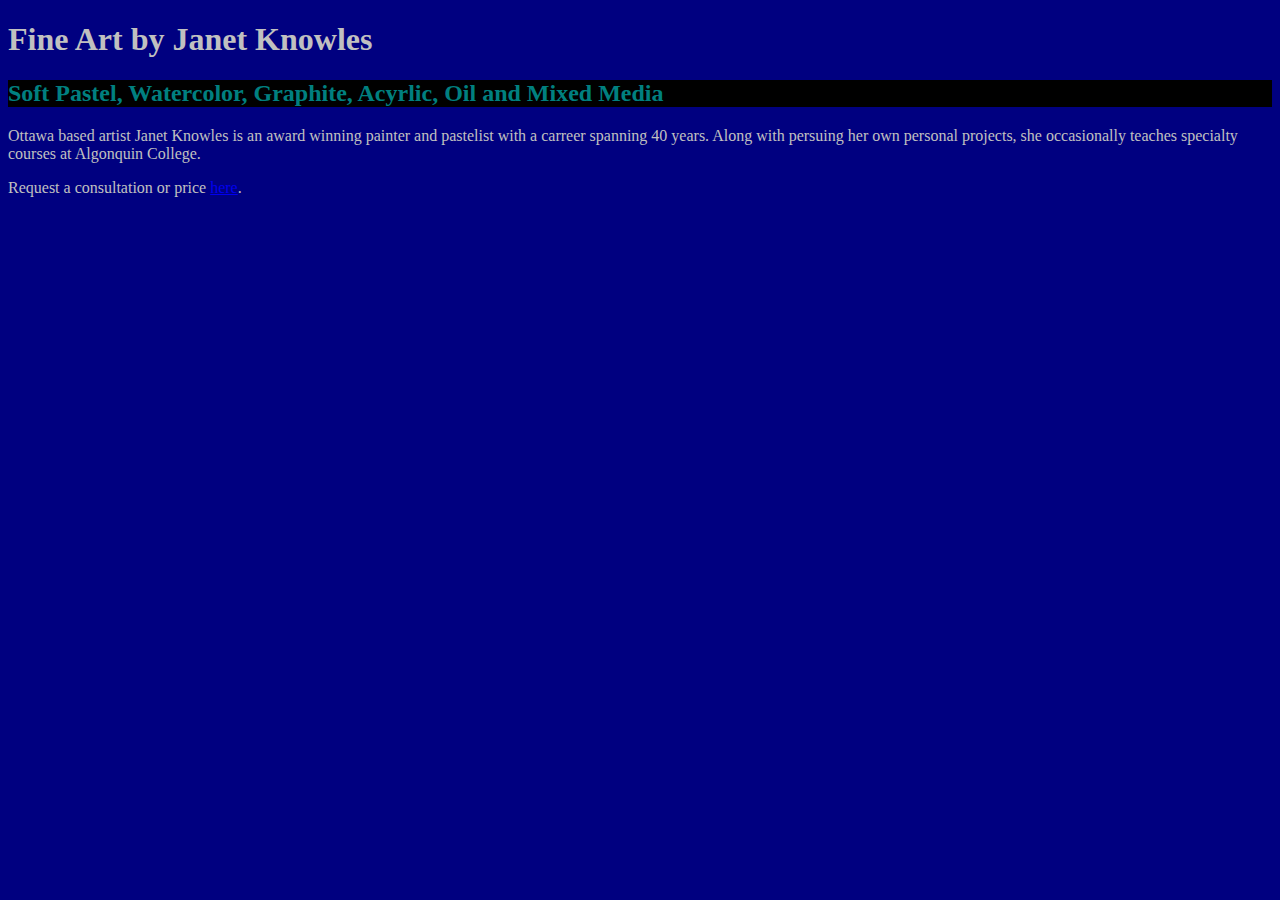
<file: unit_1/index.html>
<!DOCTYPE html>
<html>
<head>
	<title>Janet Knowles</title>
	<link rel="stylesheet" type="text/css" href="CSS/style.css">
</head>
<body>
	<h1>Fine Art by Janet Knowles</h1>
	<h2>Soft Pastel, Watercolor, Graphite, Acyrlic, Oil and Mixed Media</h2>
	<p>Ottawa based artist Janet Knowles is an award winning painter and pastelist with a carreer spanning 40 years. Along with persuing her own personal projects, she occasionally teaches specialty courses at Algonquin College.</p>
	<p>Request a consultation or price <a href="#">here</a>.</p>
</body>
</html>
</file>
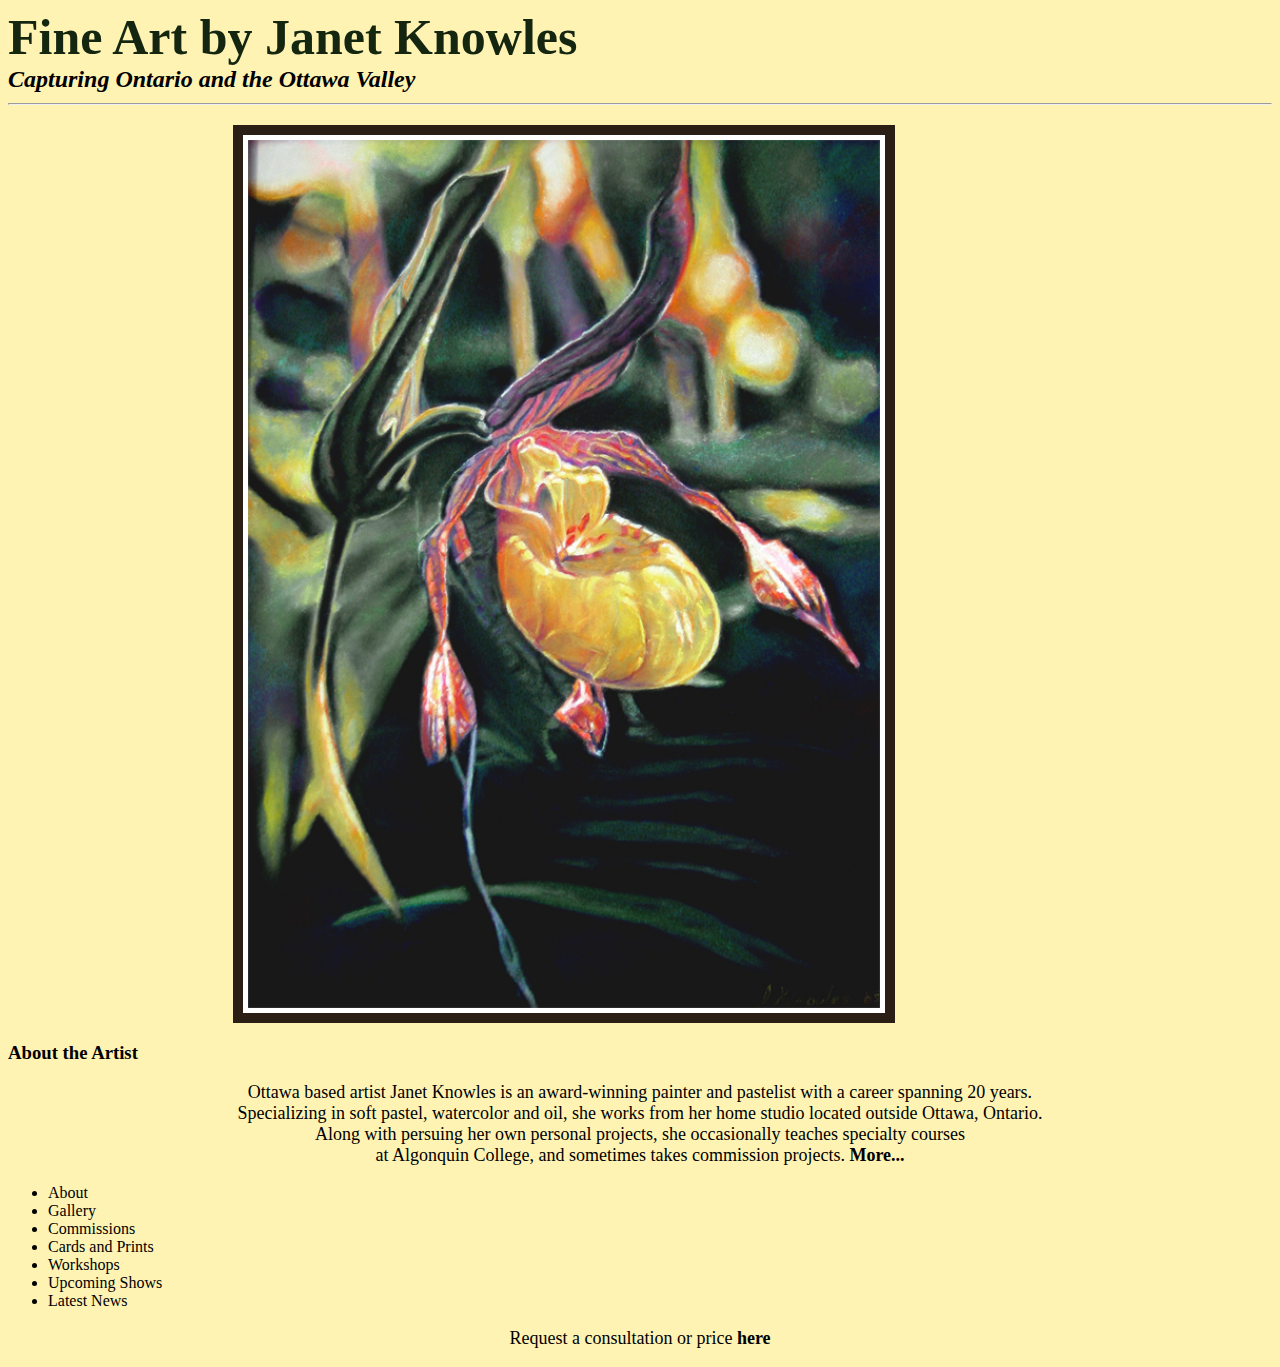
<file: unit_3/index.html>
<!DOCTYPE html>
<html>

<head>
	<title>Janet Knowles</title>
	<link rel="stylesheet" type="text/css" href="CSS/style.css">
</head>

<body>

	<h1>Fine Art by Janet Knowles</h1>
	<h2>Capturing Ontario and the Ottawa Valley</h2>

	<hr>

	<img src="images/yellowladyslipper.jpg", alt="Yellow Ladyslipper pastel by Janet Knowles", title="Yellow Ladyslipper flower pastel painting - Janet Knowles", id="ladyslipperyellow">

	<!-- <img src="#", alt="Profile Picture of Janet Knowles", title="Janet Knowles Profile Picture 2017", id="profilepicture"> 
	// need to source this still, and place with bio and heading-->

	<h3> About the Artist </h3>

	<p> Ottawa based artist Janet Knowles is an award-winning painter and pastelist with a career spanning 20 years.
	<br>
	Specializing in soft pastel, watercolor and oil, she works from her home studio located outside Ottawa, Ontario.
	<br>
	Along with persuing her own personal projects, she occasionally teaches specialty courses 
	<br>
	at Algonquin College, and sometimes takes commission projects. <a href="#">More...</a></p>

	<ul>
	<li>About</li>
	<li>Gallery</li>
	<li>Commissions</li>
	<li>Cards and Prints</li>
	<li>Workshops</li>
	<li>Upcoming Shows</li>
	<li>Latest News</li>
	</ul>

	<p> Request a consultation or price <a href="mailto:jan@janetknowles.net?subject=WEBSITE ENQUIRY">here</a></p>
</body>

</html>
</file>
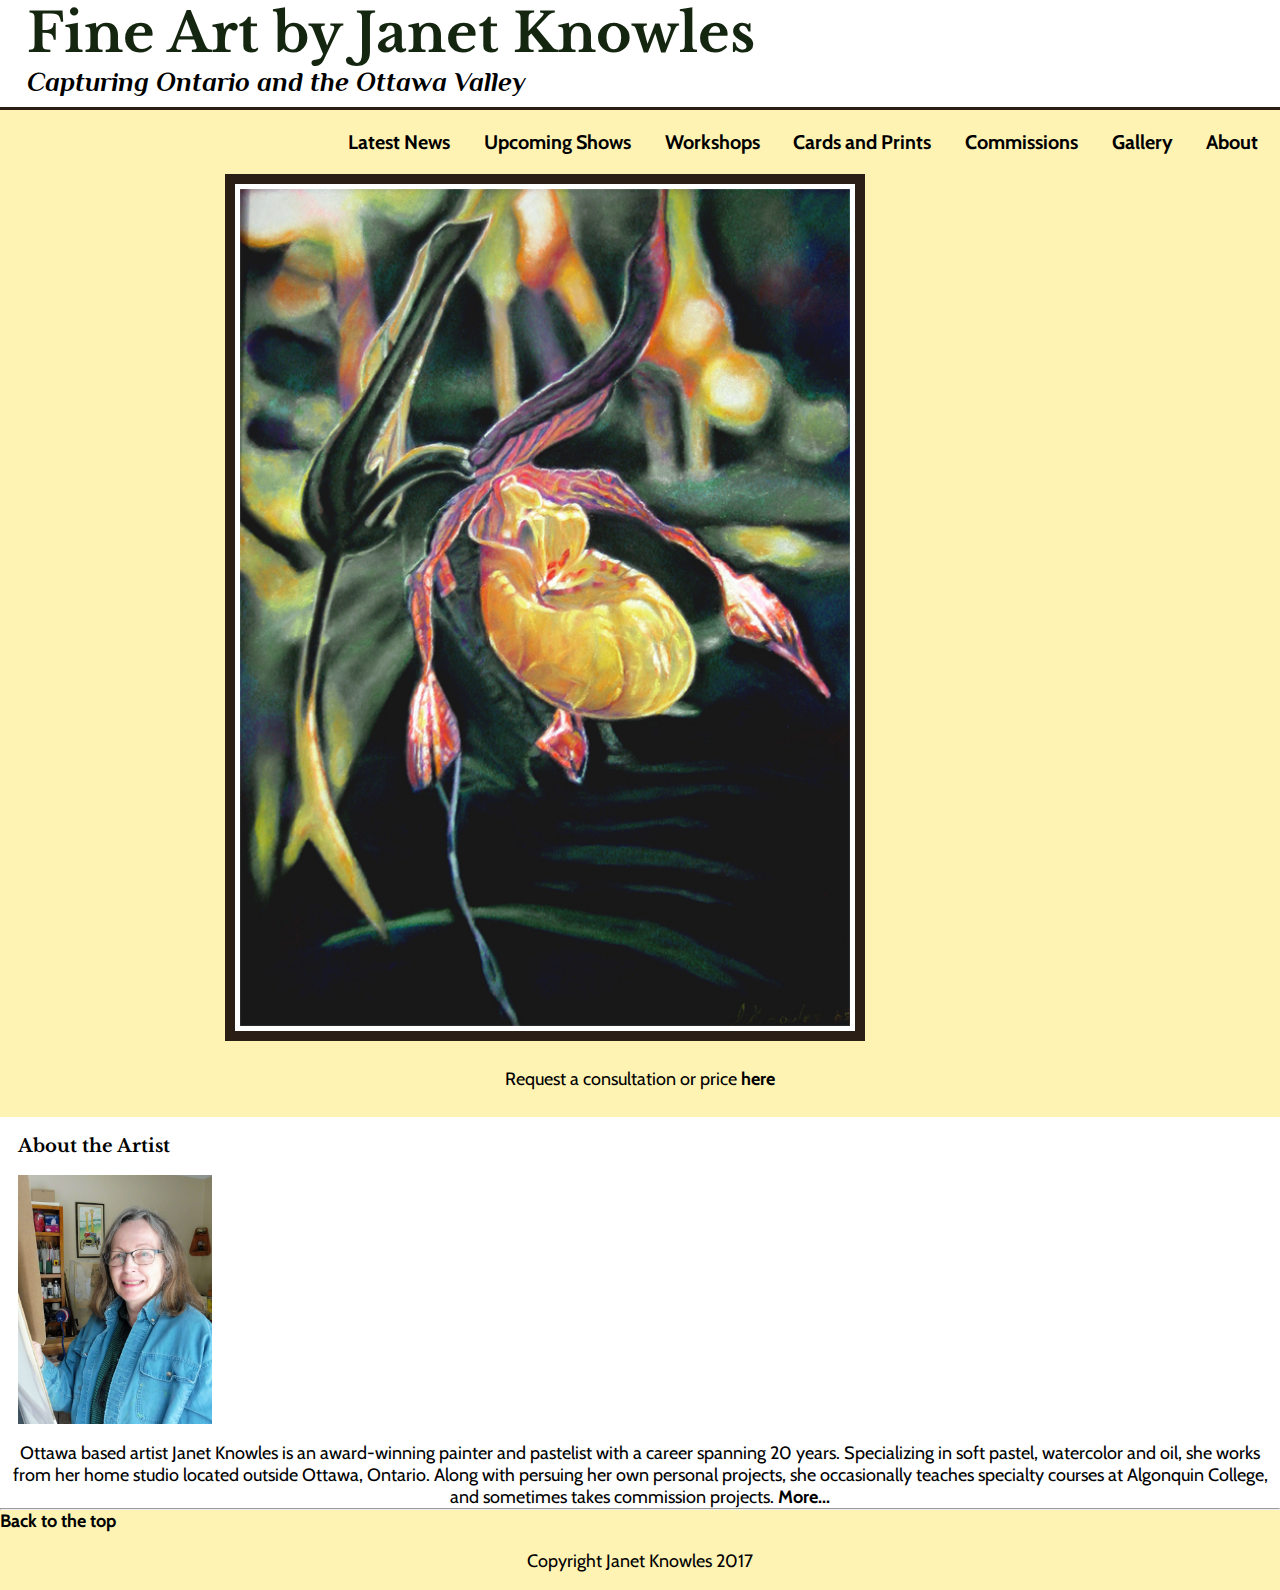
<file: unit_4/index.html>
<!DOCTYPE html>
<html>

<head>
	<title>Janet Knowles</title>
	<link rel="stylesheet" type="text/css" href="CSS/style.css">
</head>

<body>

	<header>

		<h1>Fine Art by Janet Knowles</h1>
		<h2>Capturing Ontario and the Ottawa Valley</h2>
		<hr id="headerhr">
	</header>

	<nav>

	<a class="navlinks" href="#">About</a>
    <a class="navlinks" href="#">Gallery</a>
    <a class="navlinks" href="#">Commissions</a>
    <a class="navlinks" href="#">Cards and Prints</a>
    <a class="navlinks" href="#">Workshops</a>
    <a class="navlinks" href="#">Upcoming Shows</a>
    <a class="navlinks" href="#">Latest News</a>

	</nav>

	<main>

	<img src="images/yellowladyslipper.jpg" alt="Yellow Ladyslipper pastel by Janet Knowles" title="Yellow Ladyslipper flower pastel painting - Janet Knowles" id="ladyslipperyellow">

	<p id="actionbutton"> Request a consultation or price <a href="mailto:jan@janetknowles.net?subject=WEBSITE+ENQUIRY">here</a></p>

	</main>

	<section>

	<h3> About the Artist </h3>

	<img src="images/janetknowlesbiopic2017.jpg" alt="Profile Picture of Janet Knowles" title="Janet Knowles Profile Picture 2017" id="profilepicture"> 
	
	<p id="bio"> Ottawa based artist Janet Knowles is an award-winning painter and pastelist with a career spanning 20 years. Specializing in soft pastel, watercolor and oil, she works from her home studio located outside Ottawa, Ontario. Along with persuing her own personal projects, she occasionally teaches specialty courses
	at Algonquin College, and sometimes takes commission projects. <a href="#">More...</a></p>

	</section>

	<hr>

	<footer>
	<a id="backtotop" href="#"> Back to the top </a>
	<p id="copyright"> Copyright Janet Knowles 2017 </p> 
	</footer>

</body>

</html>
</file>
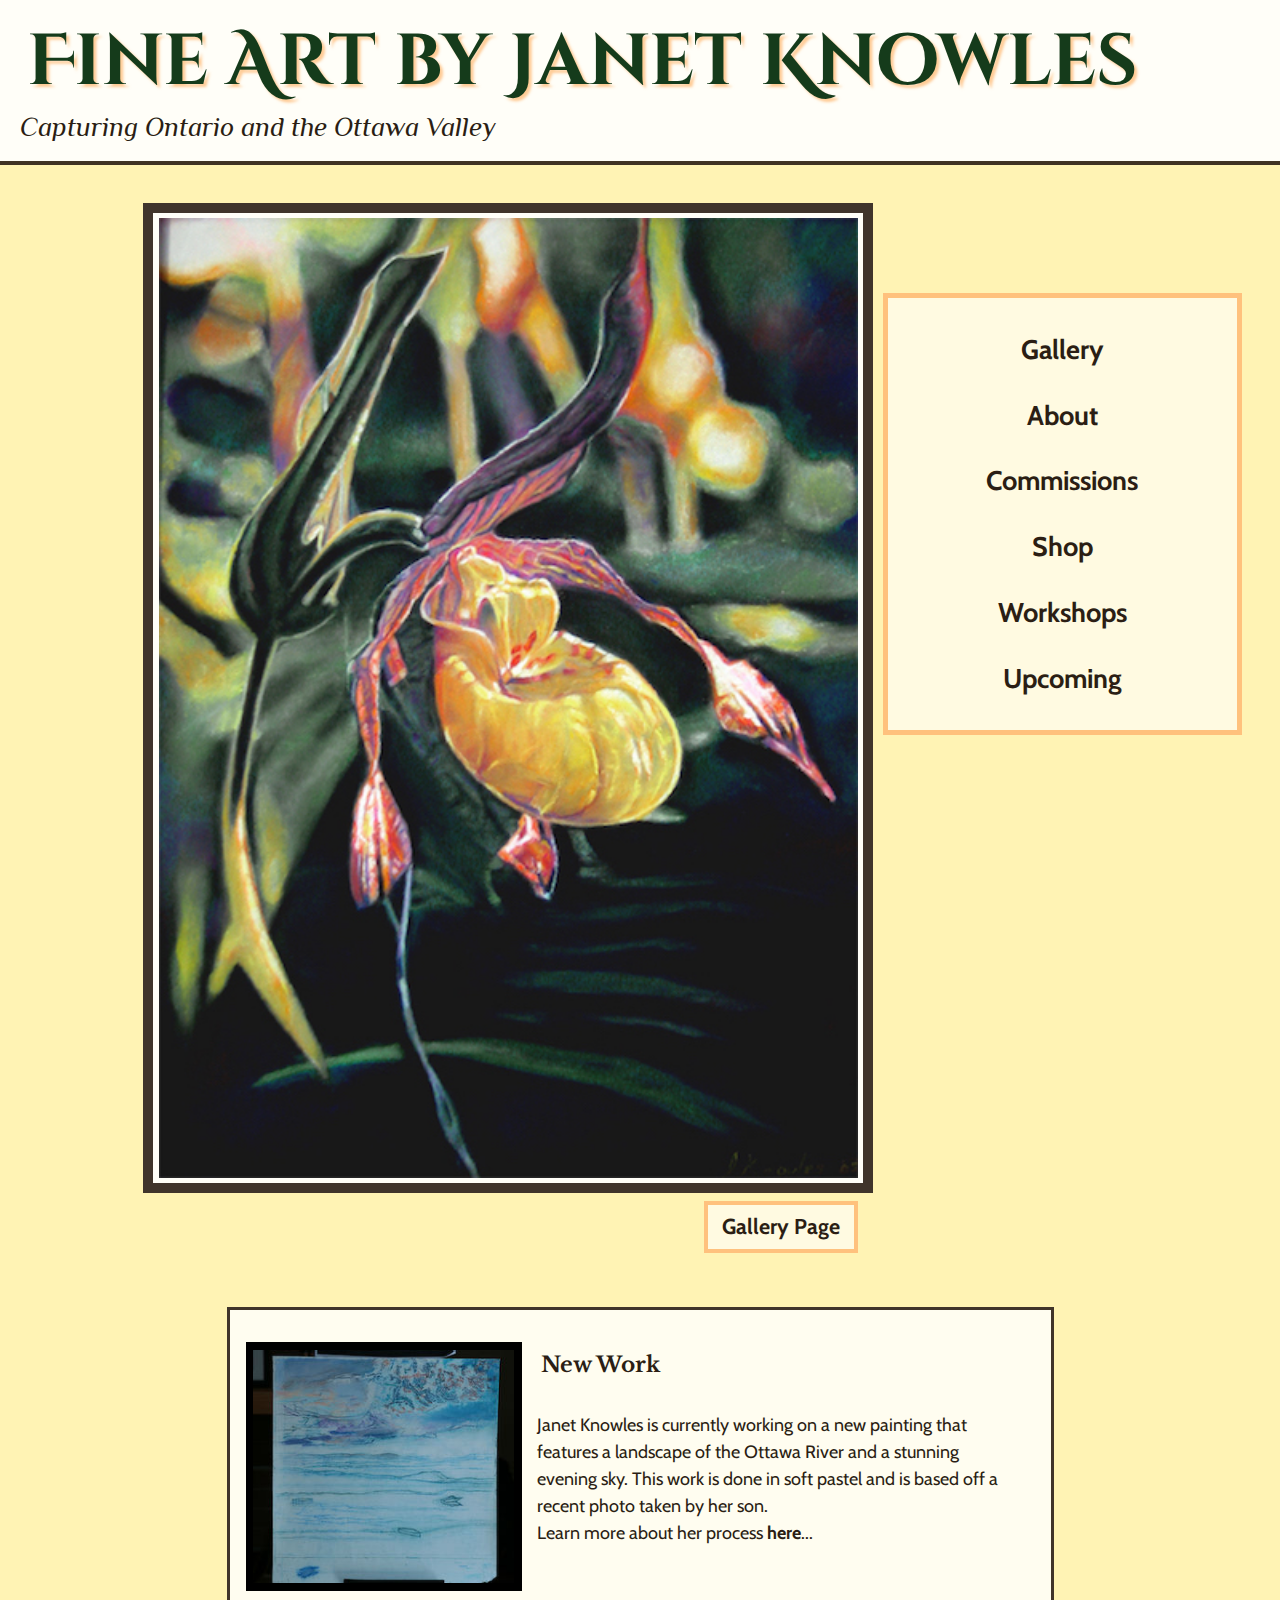
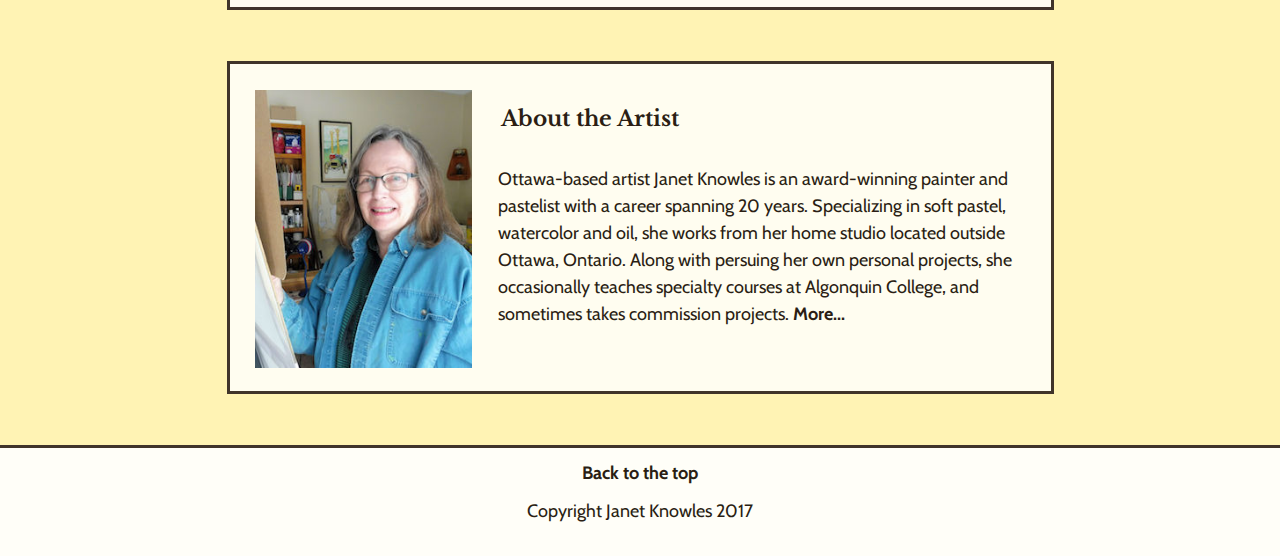
<file: unit_9/index.html>
<!DOCTYPE html>
<html>
<head>
	<title>Janet Knowles</title>
	<link rel="stylesheet" type="text/css" href="css/reset.css">
	<link rel="stylesheet" type="text/css" href="css/style.css">
	<meta name="viewport" content="width=device-width, initial-scale=1">
	<!--[if lt IE 9]>
            <script src="bower_components/html5shiv/dist/html5shiv.js"></script>
        <![endif]-->
</head>
<body>
<div class="wrapper">
	<header class="clearfix">
		<h1>Fine Art by Janet Knowles</h1>
		<h2>Capturing Ontario and the Ottawa Valley</h2>
	</header>
	<hr id="headerhr">
	<main>
		<section id="columns" class="clearfix">
			<label for="toggle">Menu</label>
			<input type="checkbox" id="toggle">
			<nav>
		    	<li><a href="#">Gallery</a></li>
		    	<li><a href="#">About</a></li>
		    	<li><a href="#">Commissions</a></li>
		    	<li><a href="#">Shop</a></li>
		    	<li><a href="#">Workshops</a></li>
		    	<li><a href="#">Upcoming</a></li>
			</nav>
			<div class="homeimage">
				<img src="images/yellowladyslipper.jpg" alt="Yellow Ladyslipper pastel by Janet Knowles" title="Yellow Ladyslipper flower pastel painting - Janet Knowles" id="yellowladyslipper">
				<a id="topicture" href="#">Gallery Page</a>
			</div>
			<aside class="newsbox" class="clearfix">
				<h3 id="newtitle"> New Work </h3>
				<img src="images/jan2017news.jpg" alt="Upcoming Work for Janet Knowles" title="In Progress Work for Janet Knowles March 2017" id="january2017work">
				<img src="images/february2017work.jpg" alt="Upcoming Work for Janet Knowles" title="In-Progress Work for Janet Knowles March 2017" id="feb2017work">
				<p id="newsboxwrite"> Janet Knowles is currently working on a new painting that features a landscape of the Ottawa River and a stunning evening sky. This work is done in soft pastel and is based off a recent photo taken by her son. 	
				<br>
				Learn more about her process <a href= "#">here</a>...</p>
				<p id="smallnewwork"> Explore her <a href="#">newest work</a>...</p>
			</aside>
			<article class="biography" class="clearfix">
				<h3 id="biotitle"> About the Artist </h3>
				<img src="images/janetknowlesbiopic2017.jpg" alt="Profile Picture of Janet Knowles" title="Janet Knowles Profile Picture 2017" id="profilepicture"> 
				<p id="bio"> Ottawa-based artist Janet Knowles is an award-winning painter and pastelist with a career spanning 20 years. Specializing in soft pastel, watercolor and oil, she works from her home studio located outside Ottawa, Ontario. Along with persuing her own personal projects, she occasionally teaches specialty courses at Algonquin College, and sometimes takes commission projects. <a href	="#">More...</a></p>
				<p id="smallbio"> <a href ="#">More</a> about the artist.</p>
			</article>
		</section>
	</main>
	<footer class="clearfix">
		<a id="backtotop" href="#"> Back to the top </a>
		<p id="copyright"> Copyright Janet Knowles 2017 </p> 
	</footer>
</div>
</body>
</html>
</file>
<file: unit_1/CSS/style.css>
body {
	background-color: navy;
}

h1, p {
	color: silver;
}

h2 {
	color: teal;
	background-color: black;
}
</file>
<file: unit_3/CSS/style.css>
body {
	background-color: #FFF3B4;
}

h1 {
	font-size: 50px;
	text-align: left;
	color: #152610;
	margin: 0;
}

h2 {
	font-style: italic;
	text-align: left;
	margin-top: 0;
	margin-bottom: 10px;
}

#ladyslipperyellow {
	width: 50%;
	display: block;
	margin-top: 20px;
	margin-left: 225px;
	padding: 5px;
	border: 10px solid #2B1E14;
	background-color: #FFFFFF;
}

p {
	text-align: center;
	font-size: 18px;
}

a {
	font-weight: bold;
	text-decoration: none;
	color: black;
}
</file>
<file: unit_4/CSS/style.css>
@import url(https://fonts.googleapis.com/css?family=Cabin:400,700);
@import url(https://fonts.googleapis.com/css?family=Libre+Baskerville:700);
@import url('https://fonts.googleapis.com/css?family=Philosopher:700i');

* {
	margin: 0;
	padding: 0;
	box-sizing:border-box;
}

body {
	font-family: 'Cabin', 'Arial', sans-serif;
	background-color: #FFF3B4;
	font-size: 18px;
}

header {
	background-color: #FFFFFF;
}

h1 {
	font-family: 'Libre Baskerville', 'Baskerville', serif;
	font-size: 3em;
	text-align: left;
	padding-left: 0.5em;
	color: #152610;
	margin: 0;
}

h2 {
	font-family: 'Philosopher', 'Arial', sans-serif;
	font-weight: 700;
	font-style: italic;
	text-align: left;
	padding-left: 1em;
	margin-top: 0;
	margin-bottom: 10px;
}

nav {
	font-size: 1.1em;
	font-weight: 700;
	margin: auto;
}

h3 {
	font-family: 'Libre Baskerville';
	font-size: 1em;
	padding-left: 1em;
	padding-top: 1em;
}

section {
	background-color: #FFF;
}

p {
	text-align: center;
	font-size: 18px;
}

a {
	font-weight: bold;
	text-decoration: none;
	color: black;
}

.navlinks {
	margin-right: 0.5em;
	padding: 1em 0.6em;
	float: right;
}

#actionbutton {
	margin: 1em;
	padding: 0.5em;
}

#headerhr {
	border: none;
	height: 3px;
	background-color: #2B1E14;
	width: auto;
}

#ladyslipperyellow {
	width: 50%;
	display: block;
	margin-top: 20px;
	margin-left: 225px;
	padding: 5px;
	border: 10px solid #2B1E14;
	background-color: #FFFFFF;
}

#profilepicture {
	width: 18%;
	display: block;
	padding: 1em;
}

#copyright {
	padding: 1em;
}
</file>
<file: unit_9/css/style.css>
@import url('https://fonts.googleapis.com/css?family=Cabin:400,700');
@import url('https://fonts.googleapis.com/css?family=Libre+Baskerville:700');
@import url('https://fonts.googleapis.com/css?family=Cinzel+Decorative:700');
@import url('https://fonts.googleapis.com/css?family=Philosopher:700i');

* {
	margin: 0;
	padding: 0;
	box-sizing: border-box;
}

body {
	font-family: 'Cabin', 'Arial', sans-serif;
	background-color: #FFF3B4;
	font-size: 18px;
}

header {
	background-color: rgba(255,255,255,0.9);
    padding: 1.25%;
}

h1 {
	font-family: 'Cinzel Decorative', 'Baskerville', serif;
	font-size: 4em;
	font-weight: 700;
	text-align: left;
	padding: 0.9%;
	color: #153B1B;
	float: left;
	text-shadow: .04em .04em .04em rgba(255,168,82,0.6);
}

h2 {
	font-family: 'Philosopher', 'Arial', sans-serif;
	font-size: 1.5em;
	font-weight: 400;
	font-style: italic;
	text-align: left;
	color: rgba(43,30,20,1);
	margin-left: 1%;
	padding: 0.3%;
	float: left;
}

nav {
	font-size: 1.5em;
	display: block;
	background-color: rgba(255,255,255,0.6);
	border: 0.2em solid rgba(255,168,82,0.7);
	width: 28%;
	font-weight: 700;
	padding: 1.5% 1%;
	margin-right: 6%;
	margin-top: 6%;
	float: right;
	text-align: center;
}

h3 {
	font-family: 'Libre Baskerville';
	font-size: 1.2em;
	font-weight: 700;
	color: rgba(43,30,20,1);
}

p {
	text-align: center;
	color: rgba(43,30,20,1);
	font-size: 1em;
	max-width: 75ch;
	line-height: 1.5em;
}

a {
	font-weight: bold;
	text-decoration: none;
	color: rgba(43,30,20,1);
}

footer a:hover {
	color: rgb(255,168,82);
}

footer {
    padding: 1.25%;
    display: block;
    text-align: center;
   	background-color: rgba(255,255,255,0.9);
   	border-top: .2em solid rgba(43,30,20,0.9);
}

li {
	list-style-type: none;
	padding: 6%;
}

li:hover {
	background-color: rgba(255,255,255,0.9);
	border: 0.12em solid rgba(43,30,20,0.8);
}

label {
	background-color: rgba(255,255,255,0.6);
	border: 0.2em solid rgba(255,168,82,0.7);
	display: none;
	font-size: 1.2em;
	width: 20%;
	font-weight: 700;
	padding: 1.5% 1%;
	margin: 3% 2.5% 0 1%;
	float: right;
	text-align: center;
}

label:hover {
	background-color: rgba(255,255,255,0.9);
	border: 0.1em solid rgba(43,30,20,0.8);
}

aside {
	display: block;
}

.clearfix:after {
    visibility: hidden;
    display: block;
    font-size: 0;
    content: " ";
    clear: both;
    height: 0;
}

.homeimage {
	float: left;
	width: 60%;
	margin-top: 3%;
	margin-bottom: 5%;
}

.biography {
	background-color: rgba(255,255,255,0.8);
    padding: 1.25%;
    margin-bottom: 2.5%;
    margin-left: 2%;
    width: 60%;
    float: left;
    border: 0.2em solid rgba(43,30,20,0.9);
}

.biography a:hover {
	color: rgb(255,168,82);
}

.newsbox {
	background-color: rgba(255,255,255,0.8);
    padding: 1.25%;
    float: right;
    width: 28%;
    display: block;
    margin-right: 6.25%;
    margin-top: 6.25%;
    margin-bottom: 5%;
    border: 0.2em solid rgba(43,30,20,0.9);
}

.newsbox a:hover {
	color: rgb(255,168,82);
}

#headerhr {
	border: none;
	height: .2em;
	background-color: rgba(43,30,20,0.9);
	width: auto;
}

#toggle {
	display: none;
}

#yellowladyslipper {
	width: 80%;
	display: block;
	padding: .7%;
	margin-left: 16%;
	background-color: rgba(255,255,255,0.9);
	border: .6em solid rgba(43,30,20,0.9);
}

#topicture {
	background-color: rgba(255,255,255,0.6);
	border: 0.2em solid rgba(255,168,82,0.7);
	float: left;
	display: block;
	text-align: center;
	font-size: 1.2em;
	width: 20%;
	padding: 1.5% 1%;
	margin-top: 1%;
	margin-left: 75%;
	margin-bottom: 2%;
}

#topicture:hover {
	background-color: rgba(255,255,255,0.9);
	border: 0.1em solid rgba(43,30,20,0.8);
}

#biotitle {
	float: right;
	padding: 2%;
	margin-right: 43%;
	margin-top: 1.5%;
	text-align: left;
}

#profilepicture {
	width: 30%;
	display: block;
	padding: 1.25%;
	padding-bottom: .9%;
	float: left;
}

#bio {
	display: block;
	margin-top: .6%;
	padding: 2%;
	float: left;
	width: 70%;
	text-align: left;
}

#smallbio {
	display:none;
}

#newtitle {
	text-align: center;
	margin: auto;
	display: block;
	padding: 6%;
}

#feb2017work {
	display:none;
}

#january2017work {
	width: 100%;
    display: block;
    margin-top: 4%;
    margin-bottom: 8%;
}

#newsboxwrite {
	display: block;
	padding: 2.5%;
	margin-top: 5%;
}

#smallnewwork {
	display: none;
}

#copyright {
	padding: 1.25%;
	display: block;
	margin: auto;
}

@media only screen and (min-width: 1600px) {
	body {
		font-size: 20px;
	}

	.wrapper {
		width: 1440px;
	}
}

@media only screen and (max-width: 1383px) {
	h1, h2 {
		float: none;
		margin: 0;
	}

	.newsbox {
    	margin-top: 5%;
	}
}

@media only screen and (max-width: 1375px) {

	#yellowladyslipper {
		width: 90%;
		margin-left: 12%;
	}

	#profilepicture {
		width: 30%;
	}

	.biography {
		width: 827px;
		margin-left: 1.5%;
	}

	#topicture {
		margin-left: 80%;
	}

	footer {
		margin-top: 4%;
	}
}

@media only screen and (max-width: 1340px) {

	nav {
		margin-right: 3%;
		margin-top: 10%;
	}

	.homeimage {
		margin-bottom: 3%;
		margin-left: 4%;
	}

	.newsbox {
	    width: 827px;
	    float: none; 
	    overflow: hidden;
	    margin: auto; 
	}

	.biography {
		float: none;
		overflow: hidden;
		margin: 4% auto 0;
	}

	#yellowladyslipper {
		width: 95%;
	}

	#topicture {
		margin-left: 85%;
	}

	#newtitle {
		float: right;
		padding: 2%;
		margin-right: 45.5%;
		margin-top: 1.5%;
		text-align: left;
	}

	#january2017work {
		display: none;
	}

	#feb2017work {
		display: block;
		width: 35%;
		background-color: black;
		float: left;
		padding: 1%;
		margin-top: 2%;
	}

	#newsboxwrite {
		margin-top: .6%;
		padding: 2%;
		float: left;
		width: 65%;
		text-align: left;
	}
}

@media only screen and (max-width: 1160px) {
	h1 {
		font-size: 3.5em;
	}
}

@media only screen and (max-width: 1110px) {
	#topicture {
		margin-left: 78%;
		width: 35%;
	}
}

@media only screen and (max-width: 1060px) {
	li {
		padding: 10%;
	}

	nav {
		font-size: 1.2em;
		width: 25%;
	}
}

@media only screen and (max-width: 1018px) {
	
	h1, h2 {
		text-align: center;
		float: none;
	}

	h1 {
		font-size: 3.2em;
	}

	h2 {
		font-size: 1.5em;
	}

	nav {
		font-size: 1.05em;
		display: block;
		width: 100%;
		padding: 0;
		margin: 1% 0 3%;
		float: left;
	}

	li {
		width: 16%;
		display: block;
		margin: 0;
		float: left;
		padding: 1% 1%;
		text-align: center;
	}

	.homeimage {
		width: 100%;
		margin: auto;
		float: none;
	}

	#yellowladyslipper {
		width: 60%;
		margin: auto;
	}

	#topicture {
		font-size: 1.05em;
		margin: 1.5% 0 3% 60%;
		width: 18%;
	}
}

@media only screen and (max-width: 880px) {
	.newsbox {
		width: 95%;
	}

	.biography {
		width: 95%;
	}

	#newtitle {
		padding: 1%;
		margin-right: 47%;
	}

	#newsboxwrite {
		margin-top: 0;
	}

	#biotitle {
		padding: 1%;
		margin-right: 45%;
	}
}

@media only screen and (max-width: 855px) {

	.homeimage {
		width: 80%;
	}

	.newsbox {
		margin-top: 8%;
	}

	#yellowladyslipper {
		width: 100%;
	}

	#topicture {
		margin-left: 73%;
		width: 23%;
	}

	#feb2017work {
		width: 30%;
	}

	#newtitle {
		margin-right: 51.5%;
	}

	#profilepicture {
		width: 27%;
	}

}

@media only screen and (max-width: 815px) {
	h3 {
		font-size: 1.1em;
	}

	#topicture {
		border: 0.2em solid rgba(255,168,82,0.5);
	}

	#biotitle {
		margin-right: 48%;
	}
}

@media only screen and (max-width: 785px) {
	body {
		font-size: 16px;
	}

	nav {
		display: none;
		float: none;
		clear: both;
		width: 60%;
		margin: 1% auto 3%;
	}

	li {
		font-size: 1.2em;
		float: none;
		width: 100%;
		padding: 3% 0;
	}

	label {
		display: block;
		margin: 1% 3% 1% 0;
		padding: 1.5% 1%;
	}

	#toggle:checked + nav {
		display:block;
	}

	#topicture {
		font-size: 1.2em;
	}
}

@media only screen and (max-width: 730px) {
	#feb2017work {
		width: 200px;
	}

	#profilepicture {
		width: 180px;
	}
}

@media only screen and (max-width: 720px) {
	#topicture {
		width: 35%;
	}

	#newtitle {
		text-align: center;
		margin-right: 0;
		margin-left: 10%;
		float: none;
	}

	#newsboxwrite {
		width: 58%;
	}

	#biotitle{
		text-align: center;
		margin-right: 0;
		margin-left: 10%;
		float: none;
	}

	#bio { 
		width: 65%;
	}
}

@media only screen and (max-width: 565px) {
	h1 {
		line-height: 1em;
	}

	h2 {
		display: none;
	}

	#newtitle {
		display: none;
	}

	#newsboxwrite {
		display: none;
	}

	#smallnewwork {
		display: block;
		font-size: 1.2em;
		margin-top: 13%;
		margin-right: 15%;
		text-align: center;
		width: 35%;
		float:right;
	}

	#biotitle {
		display: none;
	}

	#bio {
		display: none;
	}

	#smallbio {
		display: block;
		font-size: 1.2em;
		margin-top: 17.5%;
		margin-right: 15%;
		text-align: center;
		width: 35%;
		float:right;
	}
}

@media only screen and (max-width: 487px) {

	h1 {
		font-size: 2.5em;
	}
	footer {
		margin-top: 10%;
	}

	.newsbox {
		width: 65%;
		margin-bottom: 8%;
	}

	#topicture {
		font-size: 1.1em;
		margin-bottom: 8%;
	}

	#feb2017work {
		display: none;
	}

	#smallnewwork {
		float: none;
		width: 100%;
		margin: auto;
		padding: 2%;
	}

	.biography {
		width: 65%;
	}

	#profilepicture {
		display: none;
	}

	#smallbio {
		float: none;
		width: 100%;
		margin: auto;
		padding: 2%;
	}
}
</file>
